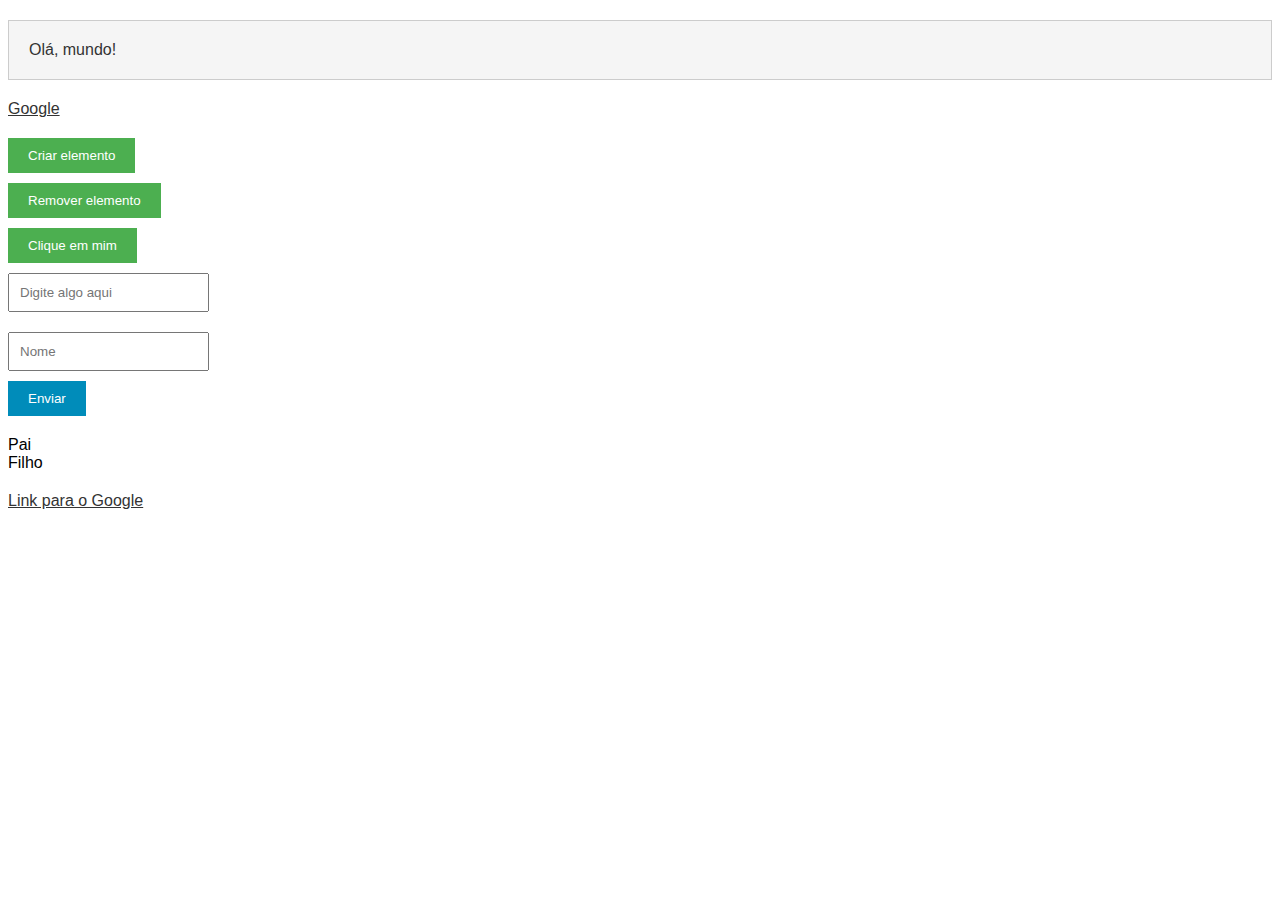
<file: Dom/index.html>
<!DOCTYPE html>
<html lang="en">
  <head>
    <meta charset="UTF-8" />
    <meta name="viewport" content="width=device-width, initial-scale=1.0" />
    <title>Teste</title>
    <script defer src="dom.js"></script>
    <link rel="stylesheet" href="style.css" />
  </head>
  <body>
    <!-- Seção de DOM -->

    <!-- Exemplo para seleção de elementos no DOM -->
    <div id="meuId" class="minhaClasse">Olá, mundo!</div>
    <a href="https://www.google.com" target="_blank">Google</a>

    <!-- Exemplo para manipulação da estrutura do DOM -->
    <button id="botaoCriar">Criar elemento</button>
    <button id="botaoRemover">Remover elemento</button>

    <!-- Exemplos para eventos -->
    <button id="botaoEvento">Clique em mim</button>
    <input type="text" id="inputEvento" placeholder="Digite algo aqui" />

    <!-- Exemplo para eventos de formulário -->
    <form id="meuFormulario">
      <input type="text" id="meuInput" placeholder="Nome" />
      <button type="submit">Enviar</button>
    </form>

    <!-- Exemplo para eventos de propagação e delegação -->
    <div id="elementoPai">
      Pai
      <div id="elementoFilho" class="classeDosFilhos">Filho</div>
    </div>

    <!-- setAtribute e getAtirbute -->
    <div name="att" class="att" data-hora="10"></div>

    <!-- Exemplo para preventDefault e stopPropagation -->
    <a href="https://www.google.com" id="meuLink">Link para o Google</a>
  </body>
</html>
</file>
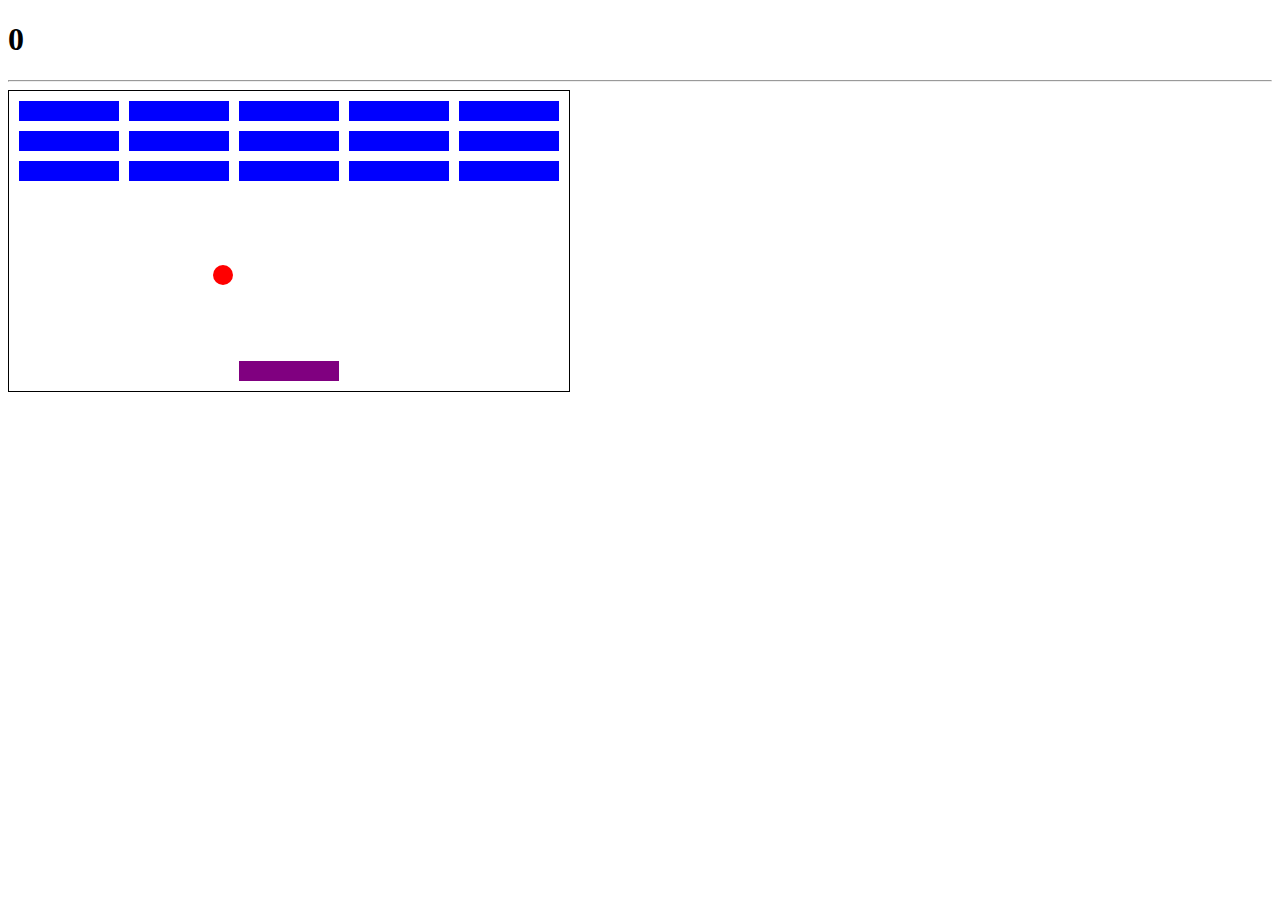
<file: MiniProjetos/Joguinhos/BreakOut/index.html>
<!DOCTYPE html>
<html lang="en">
<head>
    <meta charset="UTF-8">
    <meta name="viewport" content="width=device-width, initial-scale=1.0">
    <title>BreakOut</title>
    <script src="script.js" defer></script>
    <link rel="stylesheet" href="style.css">
</head>
<body>
    <h1 id="score">0</h1>
    <hr>
    <div class="grid">
    </div>
</body>
</html>
</file>
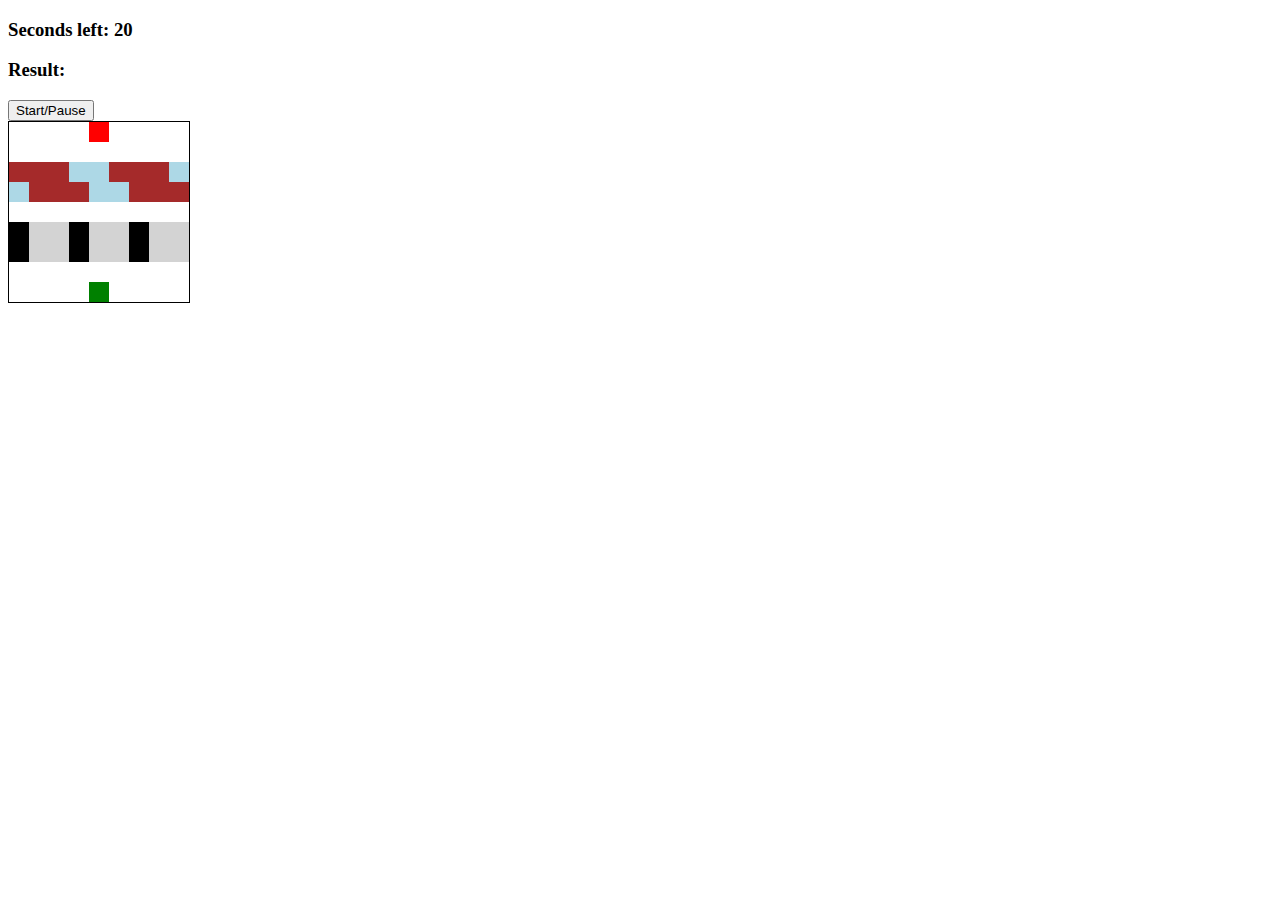
<file: MiniProjetos/Joguinhos/Frogger/index.html>
<!DOCTYPE html>
<html lang="en">
<head>
    <meta charset="UTF-8">
    <meta name="viewport" content="width=device-width, initial-scale=1.0">
    <title>Frogger</title>
    <script src="script.js" defer></script>
    <link rel="stylesheet" href="style.css">    
</head>
<body>
    <h3>Seconds left: <span id="time-left">20</span></h3>
    <h3>Result: <span id="result"></span></h3>

    <button id="start-pause-button">Start/Pause</button>

    <div class="grid">
        <div></div>
        <div></div>
        <div></div>
        <div></div>
        <div class="ending-block"></div>
        <div></div>
        <div></div>
        <div></div>
        <div></div>
        <div></div>
        <div></div>
        <div></div>
        <div></div>
        <div></div>
        <div></div>
        <div></div>
        <div></div>
        <div></div>
        <div class="log-left l1"></div>
        <div class="log-left l2"></div>
        <div class="log-left l3"></div>
        <div class="log-left l4"></div>
        <div class="log-left l5"></div>
        <div class="log-left l1"></div>
        <div class="log-left l2"></div>
        <div class="log-left l3"></div>
        <div class="log-left l4"></div>
        <div class="log-right l5"></div>
        <div class="log-right l1"></div>
        <div class="log-right l2"></div>
        <div class="log-right l3"></div>
        <div class="log-right l4"></div>
        <div class="log-right l5"></div>
        <div class="log-right l1"></div>
        <div class="log-right l2"></div>
        <div class="log-right l3"></div>
        <div></div>
        <div></div>
        <div></div>
        <div></div>
        <div></div>
        <div></div>
        <div></div>
        <div></div>
        <div></div>
        <div class="car-left c1"></div>
        <div class="car-left c2"></div>
        <div class="car-left c3"></div>
        <div class="car-left c1"></div>
        <div class="car-left c2"></div>
        <div class="car-left c3"></div>
        <div class="car-left c1"></div>
        <div class="car-left c2"></div>
        <div class="car-left c3"></div>
        <div class="car-right c1"></div>
        <div class="car-right c2"></div>
        <div class="car-right c3"></div>
        <div class="car-right c1"></div>
        <div class="car-right c2"></div>
        <div class="car-right c3"></div>
        <div class="car-right c1"></div>
        <div class="car-right c2"></div>
        <div class="car-right c3"></div>
        <div></div>
        <div></div>
        <div></div>
        <div></div>
        <div></div>
        <div></div>
        <div></div>
        <div></div>
        <div></div>
        <div></div>
        <div></div>
        <div></div>
        <div></div>
        <div class="starting-block frog"></div>
        <div></div>
        <div></div>
        <div></div>
        <div></div>
    </div>
</body>
</html>
</file>
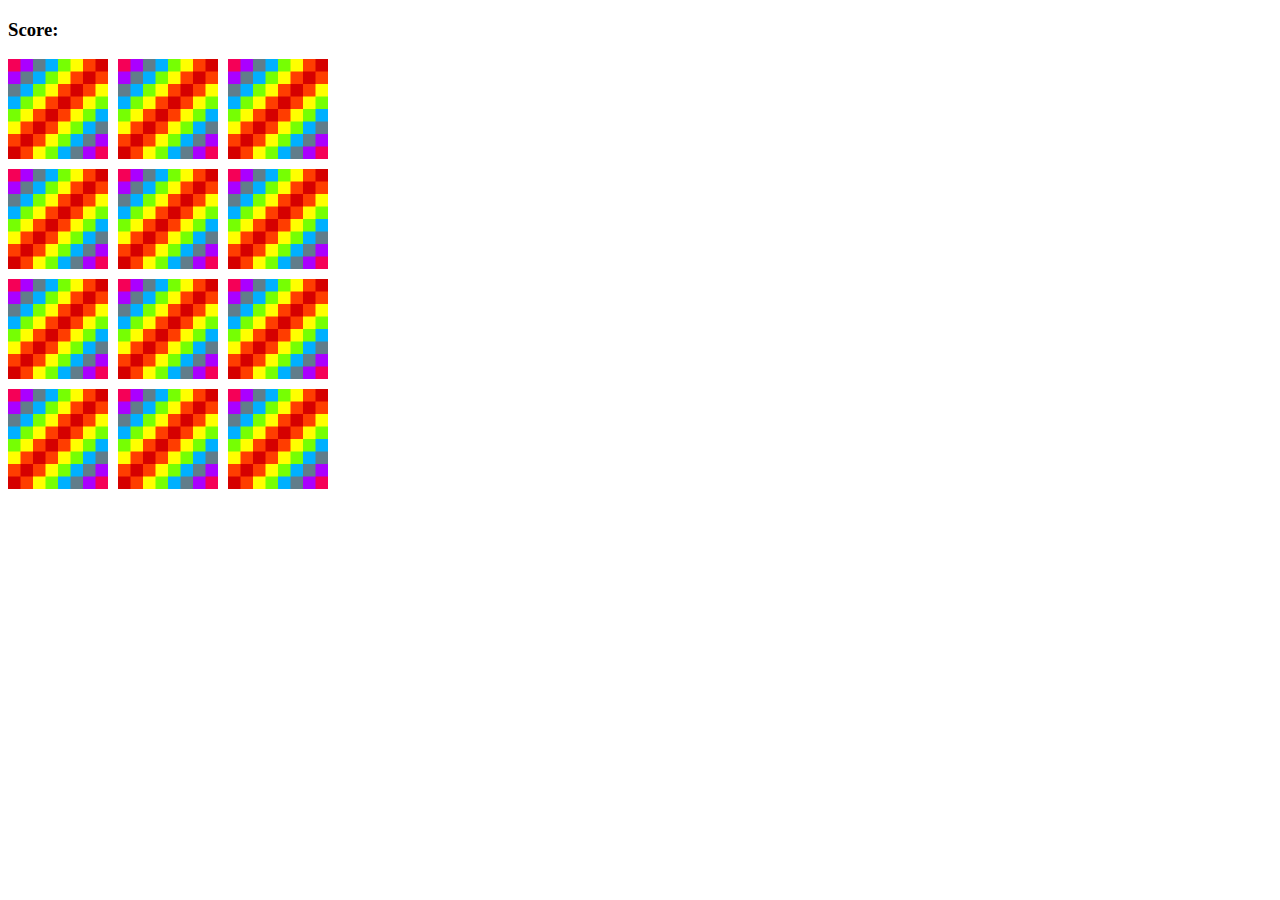
<file: MiniProjetos/Joguinhos/JogoMemoria/index.html>
<!DOCTYPE html>
<html lang="en">
<head>
    <meta charset="UTF-8">
    <meta name="viewport" content="width=device-width, initial-scale=1.0">
    <title>Jogo da memoria</title>
    <link rel="stylesheet" href="style.css">        
    <script src="script.js" defer></script>
</head>
<body>
    <h3>Score: <span id="result"></span></h3>

    <div id="grid">
        
    </div>
</body>
</html>
</file>
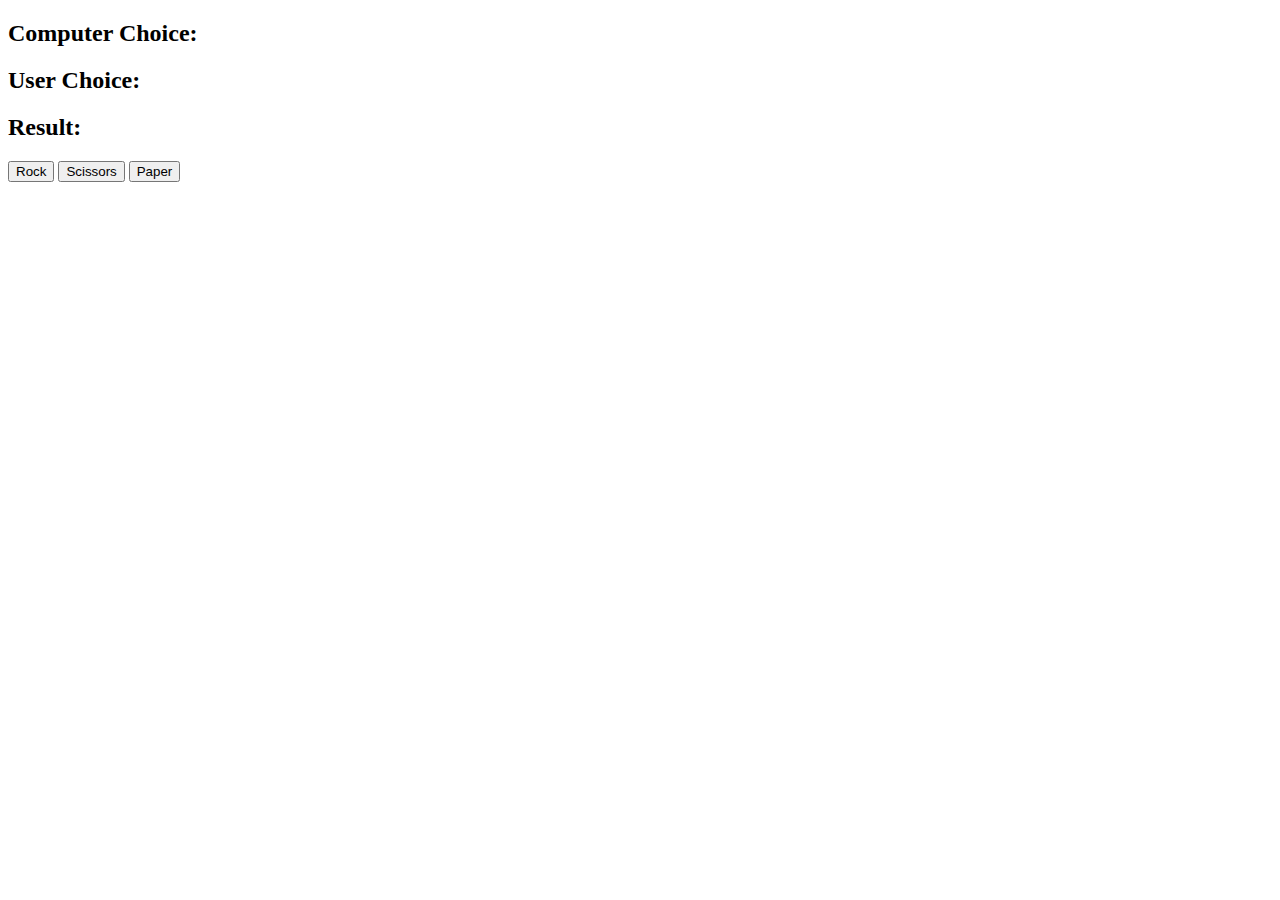
<file: MiniProjetos/Joguinhos/PedraPapelTesoura/index.html>
<!DOCTYPE html>
<html lang="en">
<head>
    <meta charset="UTF-8">
    <meta name="viewport" content="width=device-width, initial-scale=1.0">
    <title>Pedra Papel Tesoura</title>
    <script src="script.js" defer charset="UTF-8"></script>
</head>
<body>
    <h2>Computer Choice: <span id="computer-choice"></span></h2>
    <h2>User Choice: <span id="user-choice"></span></h2>
    <h2>Result: <span id="result"></span></h2>

    <button id="0">Rock</button>
    <button id="1">Scissors</button>
    <button id="2">Paper</button>
</body>
</html>
</file>
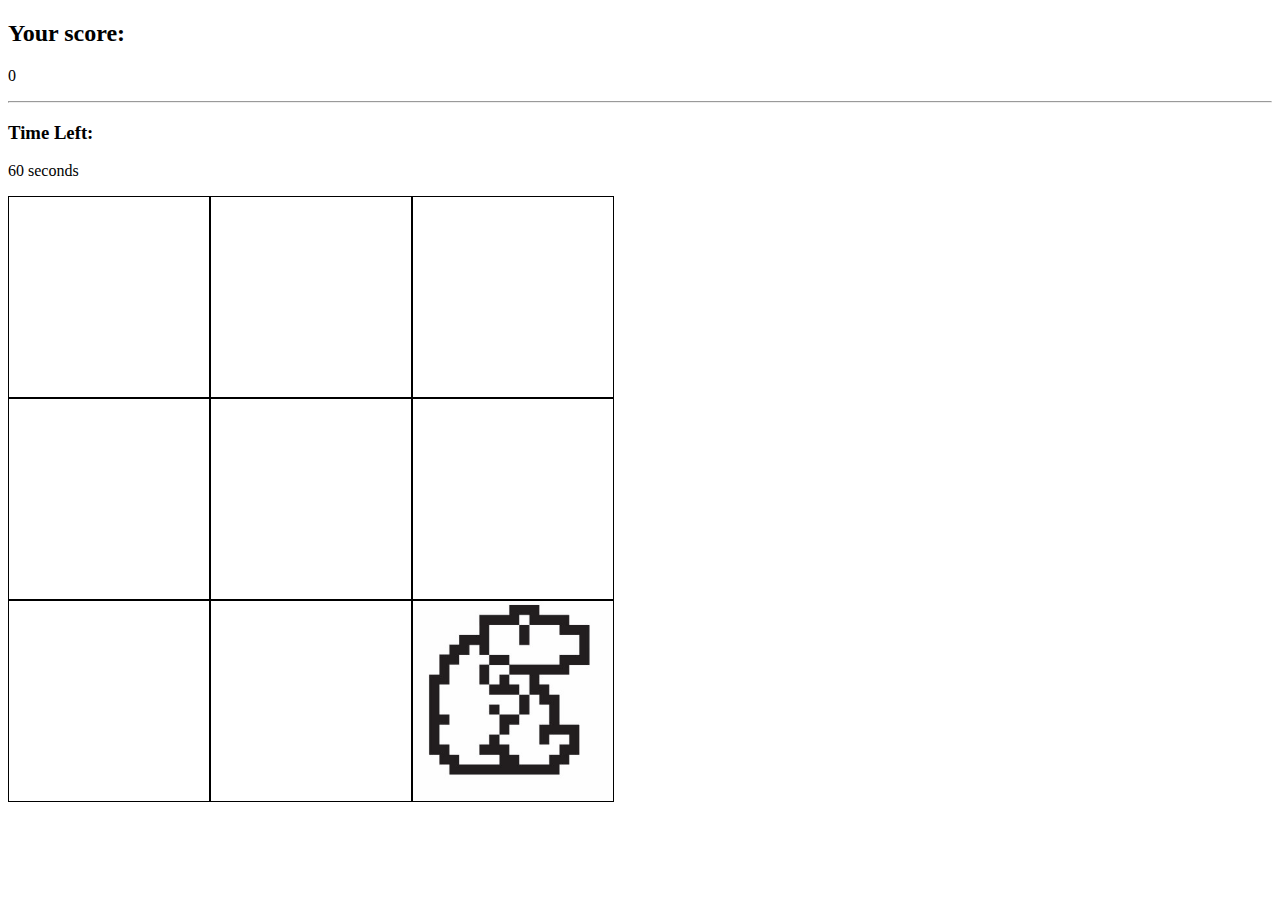
<file: MiniProjetos/Joguinhos/Whac-a-mole/index.html>
<!DOCTYPE html>
<html lang="en">
<head>
    <meta charset="UTF-8">
    <meta name="viewport" content="width=device-width, initial-scale=1.0">
    <title>Whac a mole</title>
    <script src="script.js" defer></script>
    <link rel="stylesheet" href="style.css">
</head>
<body>

    <h2>Your score:</h2>
    <p id="score"> 0 </p>
    <hr>
    <h3>Time Left:</h3>
    <p id="id-left"><span>60</span> seconds</p>

    <div class="grid">
        <div class="square mole" id="1"></div>
        <div class="square" id="2"></div>
        <div class="square" id="3"></div>
        <div class="square" id="4"></div>
        <div class="square" id="5"></div>
        <div class="square" id="6"></div>
        <div class="square" id="7"></div>
        <div class="square" id="8"></div>
        <div class="square" id="9"></div>
    </div>
</body>
</html>
</file>
<file: Dom/style.css>
body {
  font-family: Arial, sans-serif;
}

#meuId {
  padding: 20px;
  margin: 20px 0;
  background-color: #f5f5f5;
  color: #333;
}

.minhaClasse {
  border: 1px solid #ccc;
}

button {
  display: block;
  margin: 10px 0;
  padding: 10px 20px;
  background-color: #4caf50;
  color: white;
  border: none;
  cursor: pointer;
}

button:hover {
  background-color: #45a049;
}

input[type="text"] {
  padding: 10px;
  margin: 10px 0;
  display: block;
}

form {
  margin: 20px 0;
}

form button {
  background-color: #008cba;
}

form button:hover {
  background-color: #007b9a;
}

a {
  display: block;
  margin: 20px 0;
  color: #333;
}
</file>
<file: MiniProjetos/Joguinhos/BreakOut/style.css>
.grid{
    width: 560px;
    height: 300px;
    border: black solid 1px;
    position: absolute;
}

.block{
    position: absolute;
    width: 100px;
    height: 20px;
    background-color: blue;
    /* posição vai ser definida pelo js */
    /* left: 50px; */
    /* bottom: 50px; */
}

.user{
    position: absolute;
    width: 100px;
    height: 20px;
    background-color: purple;
}

.ball{
    position: absolute;
    width: 20px;
    height: 20px;
    border-radius: 10px;
    background-color: red;
    z-index: 5;
}
</file>
<file: MiniProjetos/Joguinhos/Frogger/style.css>
.grid
{
    border: 1px solid black;
    width: 180px;
    height: 180px;
    display: flex;
    flex-wrap: wrap;
}

.grid div
{
    height: 20px;
    width: 20px;    
}

.ending-block
{
    background-color: red;
}

.starting-block
{
    background-color: blue;
}

.frog
{
    background-color: green !important;
    z-index: 99;
}

.l1, .l2, .l3
{
    background-color: brown;
}

.l4, .l5
{
    background-color: lightblue;
}

.c1
{
    background-color: black;
}

.c2, .c3
{
    background-color: lightgray;
}
</file>
<file: MiniProjetos/Joguinhos/JogoMemoria/style.css>
#grid {
    max-width: 320px;
    display: flex;
    flex-wrap: wrap;
    gap: 10px;
}

img{
    max-width: 100px;
}
</file>
<file: MiniProjetos/Joguinhos/Whac-a-mole/style.css>
.grid{
    width: 606px;
    height: 606px;
    display: flex;
    flex-wrap: wrap;
}

.square{
    height: 200px;
    width: 200px;
    border: solid black 1px;
}
    
.mole{
    background: url('mole.jpg');
    background-position: center;
    background-size: contain;
}
</file>
